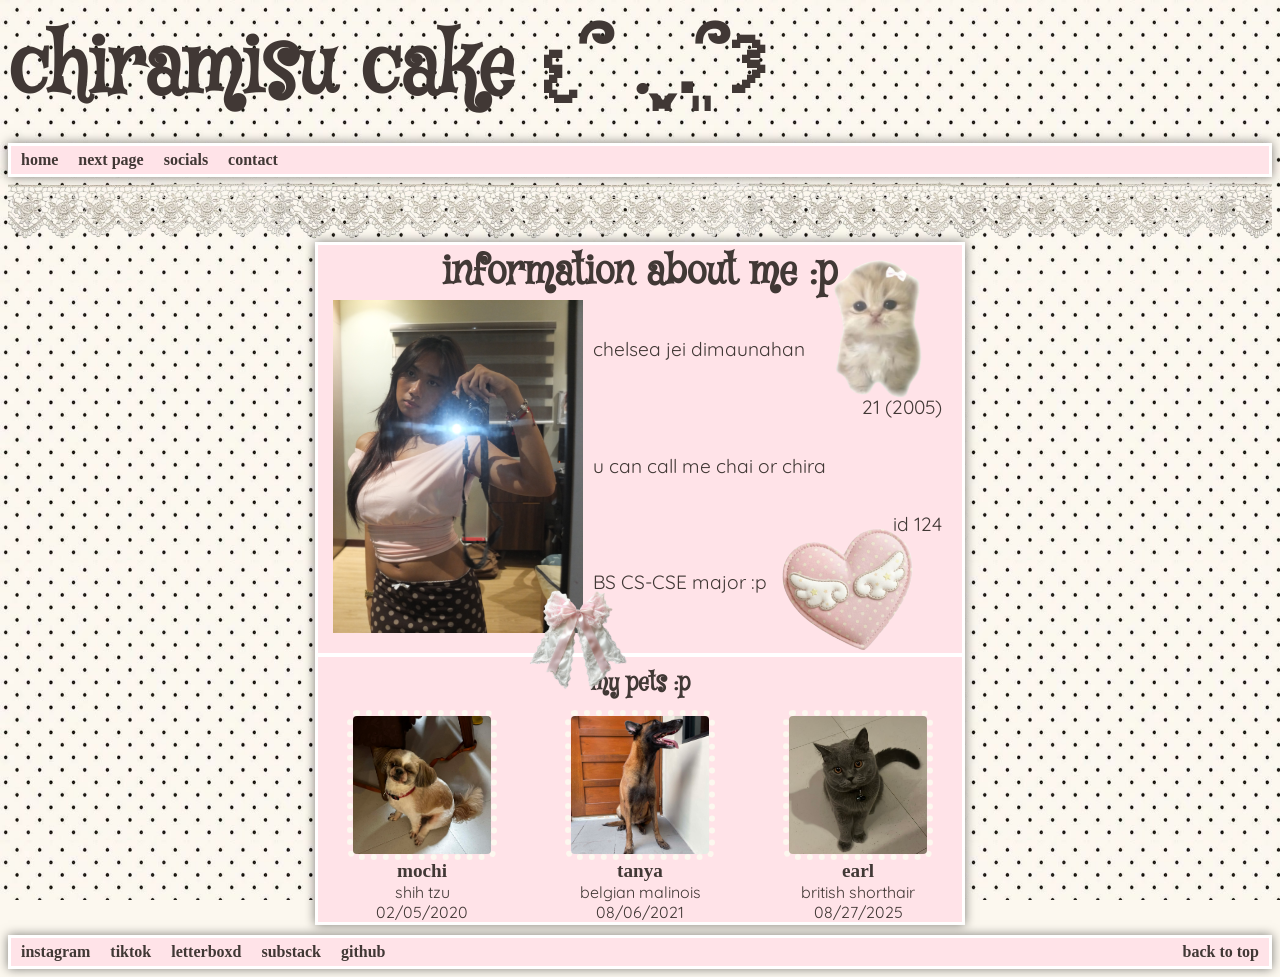
<file: index.html>
<!DOCTYPE html>
    <head> 
        <title> Chai's Page</title>
        <link rel="stylesheet" type="text/css" media="all" href="css/style.css"> 
    </head>
    <body id="top">
        <header>
            <div id="header">
                <h1> chiramisu cake 𐔌՞ ܸ.ˬ.ܸ՞𐦯</h1>
            </div>
        </header>

        <nav>
            
            <a class="nav-links" href="index.html">home</a> 
            <a class="nav-links" href="about.html">next page</a> 
            <a class="nav-links" href="#socials">socials</a>
            <a class="nav-links" href="about.html#contact">contact</a>
 
        </nav>

        <hr id="lace">

        <section>
            <div class="content" id="content">
                <img class="icon" id="bow" src="media/icons/bow.png" alt="bow icon" />
                <img class="icon" id="heart" src="media/icons/heart.png" alt="heart icon" />
                <img class="icon" id="cat" src="media/icons/cat.png" alt="cat icon" />
                <h2 class="subheader"> information about me :p </h2>
                    <!-- Picture -->
                    <img class="pic-left" src="media/personalPic.JPG" alt="My picture" />
                    <br>

                    <!-- Personal Information -->
                    <p class="info-left">
                        chelsea jei dimaunahan
                    </p>

                    <p class="info-right">
                        21 (2005)
                    </p>
    
                    <p class="info-left">
                        u can call me chai or chira
                    </p>

                    <p class="info-right">
                        id 124
                    </p>

                    <p class="info-left">
                        BS CS-CSE major :p
                    </p>

                    <br>
                <hr>

                <!-- Pets -->
                <h2 class="subheader" id="pets"> my pets :p </h2>
                <div class="pet-list">
                    <div class="pet-card">
                        <img class="pets" id="mochi" src="media/pets/mochi1.jpg" alt="Mochi">
                        <div class="pet_names">mochi</div>
                        <div>shih tzu</div>
                        <div>02/05/2020</div>
                    </div>
                    <div class="pet-card">
                        <img class="pets" id="tanya" src="media/pets/tanya1.jpg" alt="Tanya">
                        <div class="pet_names">tanya</div>
                        <div>belgian malinois</div>
                        <div>08/06/2021</div>
                    </div>
                    <div class="pet-card">
                        <img class="pets" id="earl" src="media/pets/earl1.jpg" alt="Earl">
                        <div class="pet_names">earl</div>
                        <div>british shorthair</div>
                        <div>08/27/2025</div>
                    </div>
                </div>

            </div>
        </section>
        
        <nav>
            <a class="nav-links" id="socials" href="https://www.instagram.com/c.084x"> instagram </a>
            <a class="nav-links" id="socials" href="https://www.tiktok.com/@chiramisu.cake"> tiktok </a>
            <a class="nav-links" id="socials" href="https://letterboxd.com/ss4pphic/"> letterboxd </a>
            <a class="nav-links" id="socials" href="https://substack.com/@merlotesque"> substack </a>
            <a class="nav-links" id="socials" href="https://github.com/chiramisu"> github </a>
            <a class="nav-links back-to-top" href="#top"> back to top </a>
        </nav>
    </body>
</html>
</file>
<file: css/style.css>
/* importing from google fonts */
@import url('https://fonts.googleapis.com/css2?family=Mystery+Quest&display=swap');
@import url('https://fonts.googleapis.com/css2?family=Quicksand&display=swap');

/* NOTES:
    - important colors i'll reuse 
        - pink: rgb(255, 227, 232);
        - light cream: #fcf8ef;
        - brown: rgb(129, 99, 88);
*/

body {
    min-width: 1200px;
    overflow-x: auto;
    background-image: url(../media/background_polka.jpeg);  /* .. in the path to go back to the directory */
    background-size: 450px 280px;                           /* fixed size so the dots dont shrink with the tab */
    background-attachment: fixed;                           /* keeps it static while scrolling */

    /* if ever the image doesn't load, the website will resort to this color: */
    background-color: #fcf8ef;                            /* light cream? color */           
}

*, *::before, *::after {
    box-sizing: border-box;
}

html {
    scroll-behavior: smooth;
}

#header {
    display: flex;
    align-items: center;
    justify-content: space-between;
    min-height: 100px;
    height: 125px;
}

h1 {
    font-family: 'Mystery Quest', cursive;      /* importing this specific font from google fonts */
    text-align: left;
    font-size: 5rem;
    margin-top: 0.1rem;
    margin-bottom: 0.1rem;
    color: rgb(65, 56, 53);
}

#lace {
    margin: 0 auto;
    height: 65px;
    background-image: url(../media/lace.png);
    background-repeat: repeat-x;
    background-size: auto 65px;
    background-position: left center;

    border: none;
}

nav {
    position: relative;
    display: flex;
    align-items: center;
    flex-wrap: wrap;
    margin: 0 auto;
    margin-top: 10px;
}

.nav-links {
    display: inline-block;
    padding: 5px 10px;
    text-decoration: none;
    color: rgb(65, 56, 53);
    font-weight: bold;
    margin-top: 0;
}

nav, .content {
    border: 3px solid white;
    background-color: rgb(255, 227, 232); 
    box-shadow: 0 0 10px rgba(0, 0, 0, 0.5);
    color: rgb(65, 56, 53);
}

.content {
    position: relative;
    background-color: rgb(255, 227, 232);  
    width: 45%;
    margin: 0 auto;
    height: auto;
    padding-bottom: 10px 10px;
}

#content {
    width: 650px;
}

.content h2 {
    margin-top: 0;
    margin-bottom: 0;
    text-align: center;
}

.info-left, .info-right {
    padding-bottom: 15px;
    font-size: 1.2rem;
}

.info-right {
    text-align: right;
    margin-right: 20px;
}

hr {
    border: 2px solid white;
    margin-top: 7px;
    margin-bottom: 7px;
}

.subheader {
    font-family: 'Mystery Quest', cursive;
    font-size: 2.5rem;
    margin-bottom: 0;
}

.subheader#pets {
    margin-top: 10px;
    margin-bottom: 0;
    font-size: 1.5rem;
}

.icon {
    position: absolute;
    z-index: 10;
}

.icon#bow {
    width: 100px;
    height: 100px;
    top: 345px;
    left: 210px;
}

.icon#heart {
    width: 140px;       
    height: 140px;
    top: 275px;
    right: 45px;
}

.icon#cat {
    width: 150px;       
    height: 150px;
    top: 10px;
    right: 10px;
}

#content #cat, #content #heart {
    z-index: 0;
}

#content > h2,
#content > .pic-left,
#content > p,
#content > hr,
#content > table {
    position: relative;
    z-index: 1;
}

.pic-left {
    float: left;
    margin-left: 15px;
    margin-right: 10px;
    margin-bottom: 10px;
    width: min(250px, 38vw);
    height: auto;
}

p, table, ul, li, form, .pet-card {
    font-family: 'Quicksand', system-ui;
}

table, th, td {
    margin: 0 auto;
    text-align: center;
    border-collapse: collapse;
    padding: 5px 5px;
}

/* pet pics */
.pet-list {
    display: grid;
    grid-template-columns: repeat(3, 1fr);
    gap: 10px;
    text-align: center;
}

.pet-card {
    min-width: 0;
}

.pets {
    width: 150px;
    height: 150px;
    margin: 0 auto;
    margin-top: 10px;
    display: block;
    border: 6px dotted #fcf8ef;
    border-radius: 10px;
    transition: transform 0.3s ease-in-out;
    position: relative;
}

.pets:hover {
    transform: scale(1.15);
    z-index: 1;
}

.pets#mochi:hover {
    content: url(../media/pets/mochi2.jpg);
}

.pets#tanya:hover {
    content: url(../media/pets/tanya2.jpg);
}

.pets#earl:hover {
    content: url(../media/pets/earl2.jpg);
}

.pet_names {
    font-size: 1.2rem;
    font-weight: bold;
    font-family: times, system-ui;
}

.back-to-top {
    margin-left: auto;
}

/* NEXT PAGE CONTENTS */

.icon#heart-lace {
    position: absolute;
    width: 200px;       
    height: 200px;
    top: 50%;
    left: 50%;
    transform: translate(-50%, -50%);
    z-index: 0;
}

.interests-heading {
    position: relative;
    width: 200px;
    margin: 0 auto;
}

.subheader#interests {
    position: relative;
    z-index: 1;
    margin: 0 auto;
    text-align: center;
    width: 200px;
    border-radius: 100px;
}

.hdr-interests {
    font-family: 'Mystery Quest', cursive;
    font-size: 2rem;
    margin-bottom: 0;
    text-align: center;
}

.interests-layout {
    display: grid;
    grid-template-columns: repeat(2, minmax(0, 1fr));
    gap: 30px;
    width: 1100px;
    margin: 20px auto;
    align-items: start;
}

.interests-layout .content {
    width: 100%;
    margin: 0;
}

.interests-layout #cont1 {
    position: relative;
    grid-column: 1;
    grid-row: 1;
}

.interests-layout #adhika {
    grid-column: 2;
    grid-row: 1;
}

.interests-layout aside {
    grid-column: 1;
    grid-row: 2;
}

.interests-layout #cont2 {
    position: relative;
    grid-column: 2;
    grid-row: 2;
}

.interests-layout #cont3 {
    grid-column: 1;
    grid-row: 3;
}

.interests-layout #hachi {
    grid-column: 2;
    grid-row: 3;
    align-self: center;
    justify-self: center;
    width: min(100%, 420px);
    height: auto;
    border-radius: 12px;
    box-shadow: 0 0 10px rgba(0, 0, 0, 0.5);
}

.interests-layout #cont4 {
    position: relative;
    grid-column: 2;
    grid-row: 4;
}

.interests-layout #polaroid {
    grid-column: 1;
    grid-row: 4;
    align-self: center;
    justify-self: center;
    width: min(100%, 420px);
    height: auto;
}

#cont1, #cont2, #cont3, #cont4 {
    border-radius: 50px;
}

#contact {
    padding: 20px;
}

#contact h4 {
    margin: 0 0 18px;
    text-align: center;
    font-family: 'Quicksand', system-ui;
    font-size: 1.1rem;
}

.email-button {
    display: block;
    width: fit-content;
    margin: 0 auto;
    margin-top: 8px;
    border: 2px solid white;
    border-radius: 20px;
    padding: 8px 18px;
    background-color: rgb(65, 56, 53);
    color: white;
    font: bold 1rem 'Quicksand', system-ui;
    cursor: pointer;
    text-decoration: none;
}

.email-button:hover {
    background-color: #ed2e8d;
}

#adhika {
    display: block;
    width: min(420px, 100%);
    height: auto;
    margin: 0 auto;
    position: relative;
    top: 45px;
    left: 10px;
    box-shadow: 0 0 10px rgba(0, 0, 0, 0.5);
    border-radius: 10px;
}

.icon#roblox {
    position: absolute;
    width: 300px;       
    height: auto;
    top: -65px;
    right: -45px;
    z-index: 2;
}

.icon#prima {
    position: static;
    width: 110px;       
    height: 110px;
    display: block;
    object-fit: cover;
    margin: 0;
}

#adela {
    text-align: center;
    position: static;
    font-size: 1.5rem;
    font-weight: bold;
}

#music-player {
    border: 3px solid white;
    border-radius: 12px;
    display: grid;
    grid-template-columns: 110px minmax(0, 1fr);
    grid-template-rows: auto auto;
    align-items: center;
    gap: 12px 16px;
    width: 90%;
    margin-top: 25px;
    margin-left: 10px;
    padding: 15px;
    background-color: #ed2e8d;
    box-shadow: 0 0 10px rgba(0, 0, 0, 0.5);
    text-align: left;
}

#music-player #prima {
    grid-column: 1;
    grid-row: 1 / span 2;
    justify-self: center;
}

#music-player h4 {
    grid-column: 2;
    grid-row: 1;
    margin: 0 auto;
}

#music-player audio {
    grid-column: 2;
    display: block;
    width: 100%;
    margin: 0 auto;
}

.icon#dr-grace {
    position: absolute;
    width: 300px;       
    height: 300px;
    top: 22%;
    left: 42%;
    z-index: 10;
}

.icon#cat-icon {
    position: absolute;
    width: 150px;       
    height: 150px;
    top: -119px;
    z-index: 10;
}

.mystery-quest-regular {
  font-family: "Mystery Quest", system-ui;
  font-weight: 400;
  font-style: normal;
}

@view-transition {
    navigation: auto;
}

/* stack the content and icons on smaller screens (im using my macbook air size
as reference...), but keep the display on my macbook for its screen size and bigger*/

@media (max-width: 1199px) {
    body {
        min-width: 0;
    }

    body > header h1 {
        font-size: clamp(2.2rem, 10vw, 5rem);
    }

    body > section {
        display: flex;
        flex-direction: column;
        align-items: center;
    }

    body > section > .icon {
        position: static;
        margin: 10px auto;
    }

    #content,
    body > section > .content {
        width: calc(100% - 40px);
        margin-left: auto;
        margin-right: auto;
    }

    .content {
        width: calc(100% - 40px);
    }

    nav {
        width: calc(100% - 40px);
        margin-left: auto;
        margin-right: auto;
    }

    .interests-layout {
        grid-template-columns: 1fr;
        width: calc(100% - 40px);
        margin: 20px auto;
    }

    .interests-layout #cont1,
    .interests-layout #adhika,
    .interests-layout aside,
    .interests-layout #cont2,
    .interests-layout #cont3,
    .interests-layout #hachi,
    .interests-layout #cont4,
    .interests-layout #polaroid {
        grid-column: 1;
        grid-row: auto;
    }

    .interests-layout .content,
    .interests-layout aside,
    .interests-layout #adhika {
        width: 100%;
        max-width: 100%;
    }

    .interests-layout #adhika {
        top: 0;
        left: 0;
    }

    .interests-layout #hachi,
    .interests-layout #polaroid {
        width: min(100%, 420px);
        max-width: 100%;
    }

    #music-player {
        width: 100%;
        max-width: 100%;
        margin: 0;
    }

    .pet-list {
        grid-template-columns: 1fr;
        gap: 20px;
    }
}
</file>
